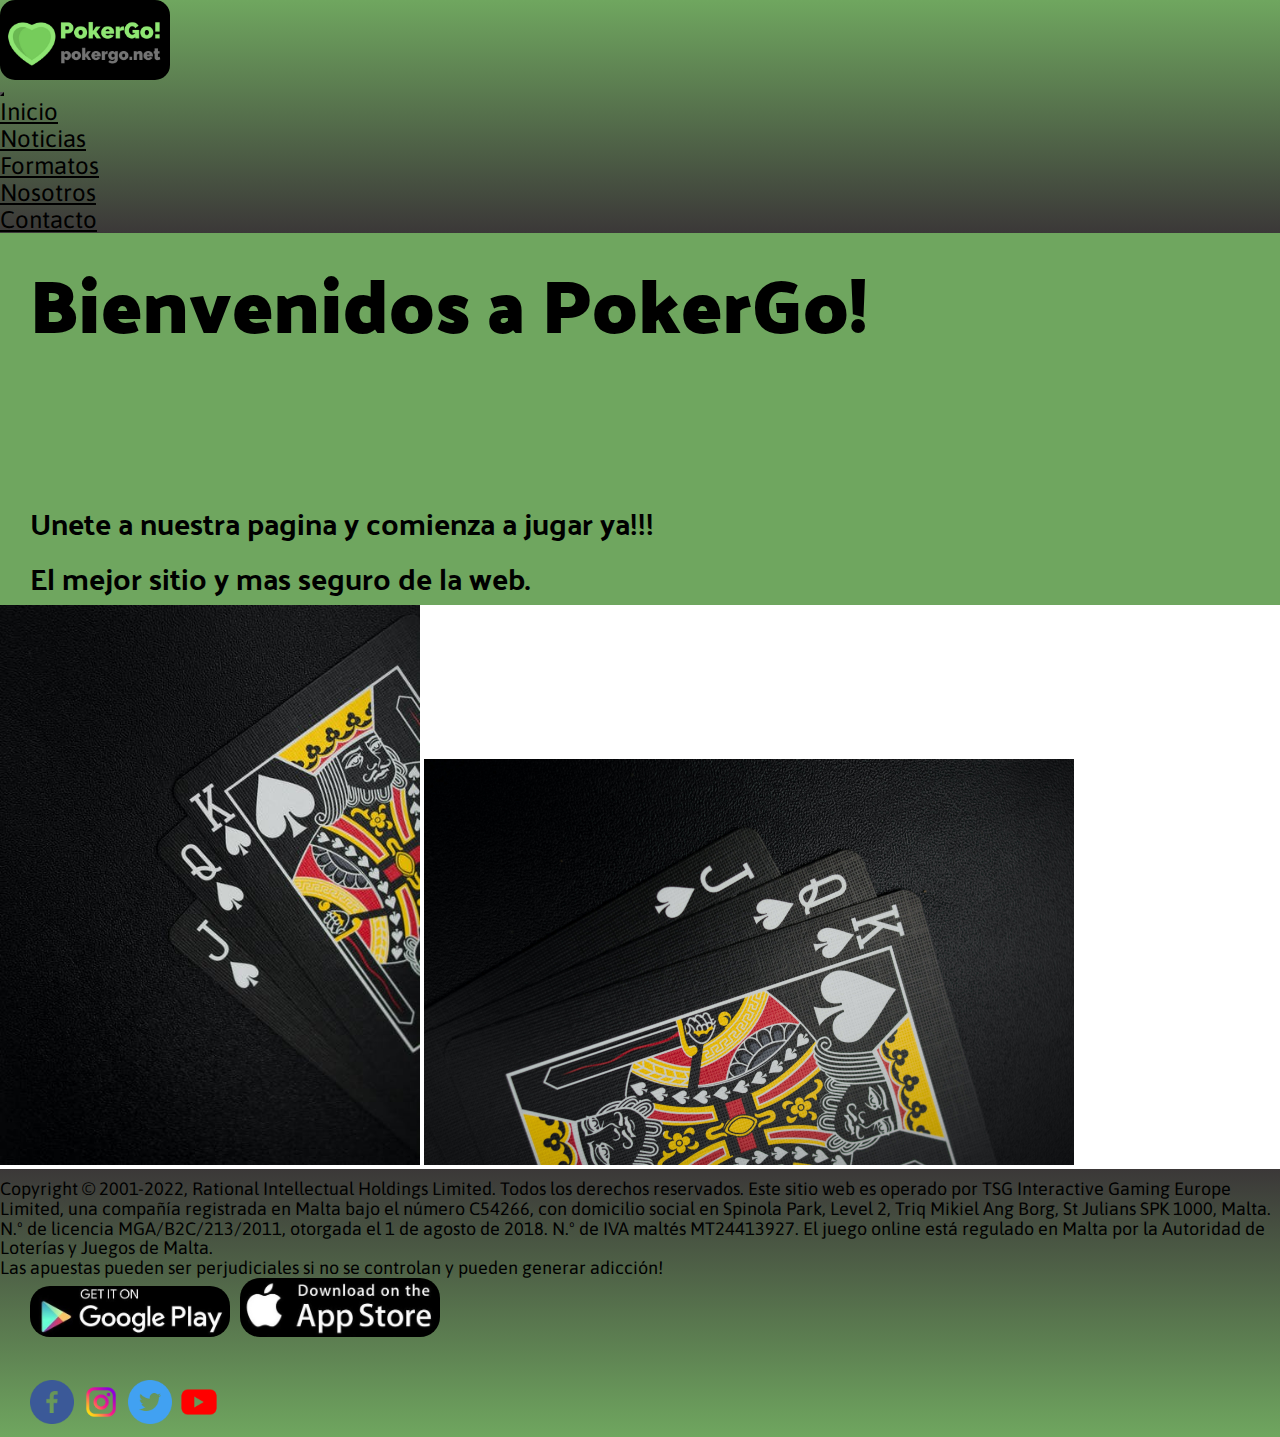
<file: index.html>
<!DOCTYPE html>
<html lang="es">
<head>
    <meta charset="UTF-8">
    <meta http-equiv="X-UA-Compatible" content="IE=edge">
    <meta name="viewport" content="width=device-width, initial-scale=1.0">
    <link rel="stylesheet" href="https://cdn.jsdelivr.net/npm/bootstrap@4.6.1/dist/css/bootstrap.min.css" integrity="sha384-zCbKRCUGaJDkqS1kPbPd7TveP5iyJE0EjAuZQTgFLD2ylzuqKfdKlfG/eSrtxUkn" crossorigin="anonymous">
    <link rel="stylesheet" href="inicio.css">
    <title>PokerGo</title>
    <meta name="description" content="Juega poker online las 24 horas del dia en la app lider de Argentina: PokerGo. Una variedad exclusiva de mesas cash con jackpots garantizados y torneos todos los dias del año.">
    <meta name="keywords" content="Online Poker, Juego de Poker, Apuestas de Poker, Descargar app de Poker, PokerGo app.">
</head>
<body>
    <header class="row header m-0">
      <!-- Inicio Navbar-->
        <nav class="navbar navbar-expand-md navbar-dark w-100">

            <a class="navbar-brand" href="#"><div class="logo"></div></a>
        
            <button class="navbar-toggler iconBurguer" type="button" data-toggle="collapse" data-target="#collapsibleNavbar">
              <span class="navbar-toggler-icon"></span>
            </button>
          
            <div class="collapse navbar-collapse" id="collapsibleNavbar">
              <ul class="navbar-nav ml-auto">
                <li class="nav-item">
                  <a class="nav-link" href="#">Inicio</a>
                </li>
                <li class="nav-item">
                  <a class="nav-link" href="secciones/noticias.html">Noticias</a>
                </li>
                <li class="nav-item">
                  <a class="nav-link" href="secciones/formatos.html">Formatos</a>
                </li>
                <li class="nav-item">
                  <a class="nav-link" href="secciones/nosotros.html">Nosotros</a>
                </li>
                <li class="nav-item">
                  <a class="nav-link" href="secciones/contacto.html">Contacto</a>
                </li>
              </ul>
            </div>
          </nav>
        <!-- Fin Navbar-->
    </header>
    
    <main class="main row m-0 h-75">
      <!-- Inicio Jumbotron-->
        <div class="jumbotron col-xs-12 col-sm-7 p-0 d-flex flex-column justify-content-center text-center">
          <h1 class="tituloPrincipal">Bienvenidos a PokerGo!</h1>
          <p class="parrafosMain">Unete a nuestra pagina y comienza a jugar ya!!!</p>
          <p class="parrafosMain">El mejor sitio y mas seguro de la web.</p>
        </div>
      <!-- FIn Jumbotron-->
      <!-- Inicio Imagen Principal-->
        <div class="col-xs-12 col-sm-5 flex-grow-1 p-0">
          <img class="img-fluid d-none d-sm-block w-100 imgPrincipal" src="imagenes/imagenKQJ.jpeg" alt="naipes poker picas">
          <img class="img-fluid d-block d-sm-none w-100 imgSecundaria" src="imagenes/imgHorizontal.jpg" alt="">
        </div>
      <!-- Fin Imagen Principal-->
    </main>
    
    <footer class="footer row m-0">
      <!-- Inicio Copyright-->
        <div class="col-xs-12 col-sm-7 text-white">
            <p class="parrafoFooter">Copyright © 2001-2022, Rational Intellectual Holdings Limited. Todos los derechos reservados. Este sitio web es operado por TSG Interactive Gaming Europe Limited, una compañía registrada en Malta bajo el número C54266, con domicilio social en Spinola Park, Level 2, Triq Mikiel Ang Borg, St Julians SPK 1000, Malta.</p>
            <p class="parrafoFooter">N.º de licencia MGA/B2C/213/2011, otorgada el 1 de agosto de 2018. N.º de IVA maltés MT24413927. El juego online está regulado en Malta por la Autoridad de Loterías y Juegos de Malta.</p>
            <p class="parrafoFooter">Las apuestas pueden ser perjudiciales si no se controlan y pueden generar adicción!</p>
        </div>
      <!-- Fin Copyright-->
        <div class="col-xs-12 col-sm-5  contenedorBotones">
          <!-- Inicio Botones Descargas-->
            <div class="row botonesDescarga">
              <a class="col" href="#">
                <img class="btnDescarga" src="imagenes/botonGoogle.jpg" alt="Descarga Google Play">
              </a>
              <a class="col" href="#">
                <img class="btnDescarga" src="imagenes/botonAppStore.jpg" alt="Descarga App Store">
              </a>
            </div>
          <!-- Fin Botones Descargas-->
          <!-- Inicio Iconos Redes-->
            <div class="row redes">
              <a class="col" href="https://www.facebook.com" target="_blank">
                <img class="iconoRedes" src="imagenes/facebook-logo.png" alt="Facebook">
              </a>
              <a class="col" href="https://www.instagram.com" target="blank">
                <img class="iconoRedes" src="imagenes/instagram.png" alt="Instagram">
              </a>
              <a class="col" href="https://twitter.com" target="blank">
                <img class="iconoRedes" src="imagenes/twitter.png" alt="Twitter">
              </a>  
              <a class="col" href="https://www.youtube.com" target="blank">
                <img class="iconoRedes" src="imagenes/youtube.png" alt="Youtube">
              </a>
            </div>
          <!-- Fin Iconos Redes-->
        </div>
    </footer>


  <script src="https://cdn.jsdelivr.net/npm/jquery@3.5.1/dist/jquery.slim.min.js" integrity="sha384-DfXdz2htPH0lsSSs5nCTpuj/zy4C+OGpamoFVy38MVBnE+IbbVYUew+OrCXaRkfj" crossorigin="anonymous"></script>
  <script src="https://cdn.jsdelivr.net/npm/popper.js@1.16.1/dist/umd/popper.min.js" integrity="sha384-9/reFTGAW83EW2RDu2S0VKaIzap3H66lZH81PoYlFhbGU+6BZp6G7niu735Sk7lN" crossorigin="anonymous"></script>
  <script src="https://cdn.jsdelivr.net/npm/bootstrap@4.6.1/dist/js/bootstrap.min.js" integrity="sha384-VHvPCCyXqtD5DqJeNxl2dtTyhF78xXNXdkwX1CZeRusQfRKp+tA7hAShOK/B/fQ2" crossorigin="anonymous"></script>
</body>
</html>
</file>
<file: inicio.css>
@charset "UTF-8";
@import url("https://fonts.googleapis.com/css2?family=Asap&display=swap");
@import url("https://fonts.googleapis.com/css2?family=Palanquin+Dark&display=swap");
* {
  margin: 0;
  padding: 0;
  -webkit-box-sizing: border-box;
          box-sizing: border-box;
}

.tituloSecciones {
  margin-bottom: 0;
  font-size: 40px;
  padding-top: 10px;
}

@media only screen and (max-width: 750px) {
  .tituloSecciones {
    font-size: 36px;
  }
}

@media only screen and (max-width: 475px) {
  .tituloSecciones {
    font-size: 30px;
  }
}

header .navbar {
  background-image: -webkit-gradient(linear, left top, left bottom, from(rgba(59, 134, 37, 0.733)), to(#3b3838));
  background-image: linear-gradient(rgba(59, 134, 37, 0.733), #3b3838);
}

header .navbar .logo {
  width: 170px;
  height: 80px;
  background-image: url("imagenes/logo.png");
  background-size: cover;
  border-radius: 15px;
}

@media only screen and (max-width: 475px) {
  header .navbar .logo {
    height: 74px;
  }
}

header .navbar .iconBurguer {
  background-color: black !important;
}

header .navbar .nav-item .nav-link:hover {
  color: whitesmoke !important;
}

header .navbar .nav-link {
  font-size: 24px;
  font-family: "Asap", sans-serif;
  color: black !important;
}

.main .jumbotron {
  color: black;
  font-family: "Palanquin Dark", sans-serif;
  background-color: rgba(59, 134, 37, 0.733);
  padding: 0px 30px !important;
  border-radius: 0px;
  margin-bottom: 0px;
}

.main .jumbotron .tituloPrincipal {
  font-size: 75px;
  margin-bottom: 10%;
}

@media only screen and (max-width: 750px) {
  .main .jumbotron .tituloPrincipal {
    font-size: 60px;
    margin-bottom: 50px;
  }
}

@media only screen and (max-width: 475px) {
  .main .jumbotron .tituloPrincipal {
    font-size: 46px;
  }
}

.main .jumbotron .parrafosMain {
  font-size: 30px;
}

@media only screen and (max-width: 750px) {
  .main .jumbotron .parrafosMain {
    font-size: 24px;
  }
}

@media only screen and (max-width: 475px) {
  .main .jumbotron .parrafosMain {
    font-size: 20px;
  }
}

.main .jumbotron:hover {
  border: 14px solid #3b3838;
}

.main .imgPrincipal {
  height: 560px;
}

.main .imgPrincipal:hover {
  border: 14px solid #3b3838;
}

.main .imgSecundaria:hover {
  border: 14px solid #3b3838;
}

#noticias, #nosotros {
  background-color: rgba(59, 134, 37, 0.733);
  font-family: "Palanquin Dark", sans-serif;
}

#noticias .fondoLista, #nosotros .fondoLista {
  background-color: rgba(118, 168, 102, 0.733);
  font-size: 24px;
  border-bottom: 0px;
}

@media only screen and (max-width: 750px) {
  #noticias .fondoLista, #nosotros .fondoLista {
    font-size: 22px;
  }
}

@media only screen and (max-width: 475px) {
  #noticias .fondoLista, #nosotros .fondoLista {
    font-size: 20px;
  }
}

#noticias .fondoLista .contenedorStickers, #nosotros .fondoLista .contenedorStickers {
  gap: 10px;
  text-align: center;
}

#noticias .fondoLista .contenedorStickers .btnWhatssap, #nosotros .fondoLista .contenedorStickers .btnWhatssap {
  border: 3px solid whitesmoke;
  border-radius: 15px;
  font-family: "Palanquin Dark", sans-serif;
}

#noticias .fondoLista .imgMulti, #nosotros .fondoLista .imgMulti {
  max-width: 320px;
  max-height: 260px;
  width: 100%;
}

#noticias:hover, #nosotros:hover {
  border: 14px solid #3b3838;
}

#formatos {
  background-image: -webkit-gradient(linear, left top, left bottom, from(rgba(59, 134, 37, 0.733)), to(#3b3838));
  background-image: linear-gradient(rgba(59, 134, 37, 0.733), #3b3838);
  font-family: "Palanquin Dark", sans-serif;
  padding: 0px 30px 60px 30px;
}

#formatos .parrafoFormatos {
  font-size: 24px;
  margin: 20px 0px;
}

@media only screen and (max-width: 750px) {
  #formatos .parrafoFormatos {
    font-size: 22px;
  }
}

@media only screen and (max-width: 475px) {
  #formatos .parrafoFormatos {
    font-size: 20px;
  }
}

#formatos .titulo--formato1 {
  font-size: 30px;
  line-height: 1.5;
  margin: 30px 0px;
  color: #162b16;
}

#formatos .titulo--formato2 {
  font-size: 30px;
  line-height: 1.5;
  margin: 30px 0px;
  color: orange;
}

#formatos .titulo--formato3 {
  font-size: 30px;
  line-height: 1.5;
  margin: 30px 0px;
  color: #773377;
}

#formatos .imgTamaño {
  min-width: 160px;
  max-width: 280px;
  border: 2px solid white;
  width: 100%;
}

#formatos .imgTamaño:hover {
  min-width: 200px;
  max-width: 320px;
}

#nosotros {
  padding: 0px 30px;
}

#nosotros .contParrafosNosotros {
  padding-top: 12px;
  font-size: 22px;
}

@media only screen and (max-width: 750px) {
  #nosotros .contParrafosNosotros {
    font-size: 20px;
  }
}

@media only screen and (max-width: 475px) {
  #nosotros .contParrafosNosotros {
    font-size: 18px;
  }
}

#nosotros .contenedorInferior {
  display: -webkit-box;
  display: -ms-flexbox;
  display: flex;
  -webkit-box-orient: horizontal;
  -webkit-box-direction: normal;
      -ms-flex-flow: row wrap;
          flex-flow: row wrap;
  -webkit-box-pack: space-evenly;
      -ms-flex-pack: space-evenly;
          justify-content: space-evenly;
  -webkit-box-align: center;
      -ms-flex-align: center;
          align-items: center;
  gap: 20px;
  padding: 30px 0px;
}

#nosotros .contenedorInferior .imgTamaño {
  min-width: 180px;
  max-width: 280px;
  min-height: 100px;
  max-height: 200px;
  width: 100%;
  -webkit-animation-duration: 4s;
          animation-duration: 4s;
  -webkit-animation-name: aparecer;
          animation-name: aparecer;
  -webkit-animation-delay: 2s;
          animation-delay: 2s;
  -webkit-animation-iteration-count: infinite;
          animation-iteration-count: infinite;
}

@-webkit-keyframes aparecer {
  0% {
    opacity: 0;
  }
  100% {
    opacity: 1;
  }
}

@keyframes aparecer {
  0% {
    opacity: 0;
  }
  100% {
    opacity: 1;
  }
}

#contacto {
  background-image: -webkit-gradient(linear, left top, left bottom, from(rgba(59, 134, 37, 0.733)), to(#3b3838));
  background-image: linear-gradient(rgba(59, 134, 37, 0.733), #3b3838);
  font-family: "Palanquin Dark", sans-serif;
  font-size: 22px;
}

@media only screen and (max-width: 475px) {
  #contacto {
    font-size: 20px;
  }
}

#contacto .contenedorContacto {
  margin-top: 20px !important;
}

#contacto .contenedorContacto .espaciado {
  margin-left: 10px;
  margin-right: 20px;
}

#contacto .contenedorContacto .espaciado .margenInput {
  margin-left: 20px;
}

#contacto .contenedorContacto .botonesContacto {
  display: -webkit-box;
  display: -ms-flexbox;
  display: flex;
  -webkit-box-orient: horizontal;
  -webkit-box-direction: normal;
      -ms-flex-flow: row wrap;
          flex-flow: row wrap;
  -webkit-box-pack: space-evenly;
      -ms-flex-pack: space-evenly;
          justify-content: space-evenly;
  gap: 30px;
  margin-bottom: 10px;
  margin-top: 10px;
}

#contacto .contenedorContacto .botonesContacto .boton {
  background-color: tomato;
  padding: 10px;
  -webkit-transition: 0.7s;
  transition: 0.7s;
}

#contacto .contenedorContacto .botonesContacto .boton:hover {
  font-size: 30px;
  background-color: rgba(255, 99, 71, 0.767);
}

#contacto .contenedorContacto .ubicacionMapa {
  margin-top: 40px;
  padding-left: 20px;
}

#contacto .contenedorContacto .ubicacionMapa .imgIconoUbicacion {
  width: 20px;
  height: 20px;
}

#contacto .contenedorContacto .ubicacionMapa .iframe {
  min-width: 330px;
  max-width: 500px;
  width: 100%;
  margin-bottom: 20px;
}

.footer {
  background-image: -webkit-gradient(linear, left top, left bottom, from(#3b3838), to(rgba(59, 134, 37, 0.733)));
  background-image: linear-gradient(#3b3838, rgba(59, 134, 37, 0.733));
  padding: 10px 0px !important;
  font-family: "Asap", sans-serif;
}

.footer .parrafoFooter {
  font-size: 18px;
  line-height: 1.1;
}

@media only screen and (max-width: 475px) {
  .footer .parrafoFooter {
    font-size: 16px;
  }
}

.footer .contenedorBotones {
  display: -webkit-box;
  display: -ms-flexbox;
  display: flex;
  -webkit-box-orient: vertical;
  -webkit-box-direction: normal;
      -ms-flex-flow: column;
          flex-flow: column;
  -webkit-box-pack: center;
      -ms-flex-pack: center;
          justify-content: center;
  padding-left: 30px !important;
}

.footer .botonesDescarga {
  display: -webkit-box;
  display: -ms-flexbox;
  display: flex;
  -webkit-box-orient: horizontal;
  -webkit-box-direction: normal;
      -ms-flex-flow: row wrap;
          flex-flow: row wrap;
  -webkit-box-align: baseline;
      -ms-flex-align: baseline;
          align-items: baseline;
  margin-bottom: 40px;
  gap: 10px;
}

.footer .botonesDescarga .btnDescarga {
  min-width: 120px;
  max-width: 200px;
  width: 100%;
  border-radius: 20px;
}

.footer .redes {
  display: -webkit-box;
  display: -ms-flexbox;
  display: flex;
  -webkit-box-orient: horizontal;
  -webkit-box-direction: normal;
      -ms-flex-flow: row wrap;
          flex-flow: row wrap;
  -webkit-box-align: baseline;
      -ms-flex-align: baseline;
          align-items: baseline;
  gap: 5px;
}

.footer .redes .iconoRedes {
  width: 44px;
  height: 44px;
}
/*# sourceMappingURL=inicio.css.map */
</file>
